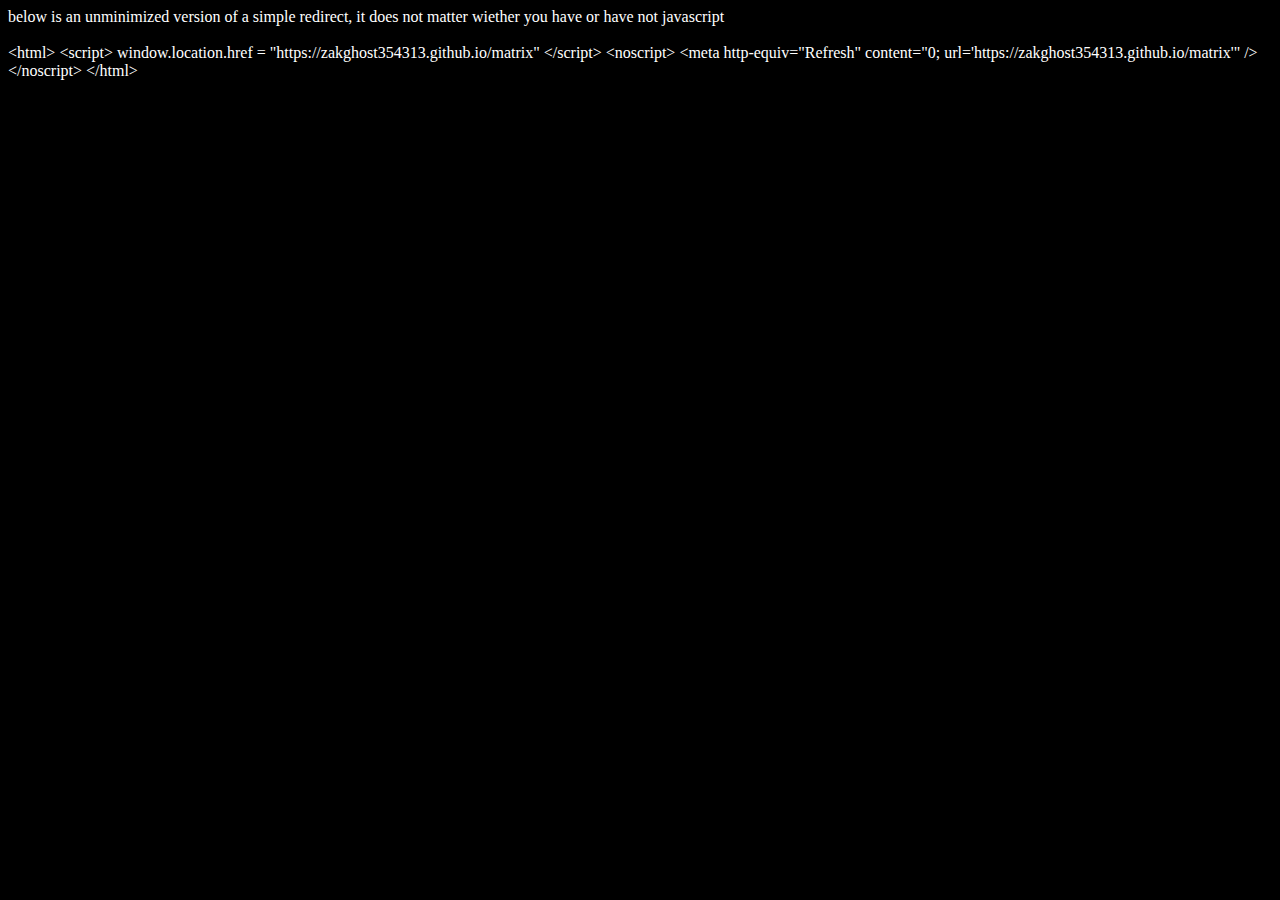
<file: docs/index.html>
<html>
  <head>
    <link rel="stylesheet" type="text/css" href="./assets/style/defaults.css"
    <meta name="theme-color" content="black" />
    <meta name="description" content="" />
    <meta name="keywords" content="" />
    <meta name="apple-mobile-web-app-capable" content="yes">
    <meta content="yes" name="apple-touch-fullscreen" />
    <meta name="apple-mobile-web-app-status-bar-style" content="black">
    <meta name="format-detection" content="telephone=no">
    <meta name= "viewport" content = "width = device-width">
    <meta name = "viewport" content = "initial-scale = 1.0">
    <!--<meta name="viewport" content="width = 320, initial-scale = 2.3, user-scalable = no">
    <link rel="apple-touch-icon" href="touch-icon-iphone.png" />
    <link rel="apple-touch-icon" sizes="72x72" href="touch-icon-ipad.png" />
    <link rel="apple-touch-icon" sizes="114x114" href="touch-icon-iphone4.png" />
    <link rel="apple-touch-startup-image" href="/startup.png">
-->
    
  </head>
  <body>
    below is an unminimized version of a simple redirect, it does not matter wiether you have or have not javascript<br /> <br />
&lt;html&gt; &lt;script&gt; window.location.href = &quot;https://zakghost354313.github.io/matrix&quot; &lt;/script&gt; &lt;noscript&gt; &lt;meta http-equiv=&quot;Refresh&quot; content=&quot;0; url='https://zakghost354313.github.io/matrix'&quot; /&gt; &lt;/noscript&gt; &lt;/html&gt;
  </body>
<html>
</file>
<file: docs/assets/style/defaults.css>
html {color:white;background:black;}
</file>
